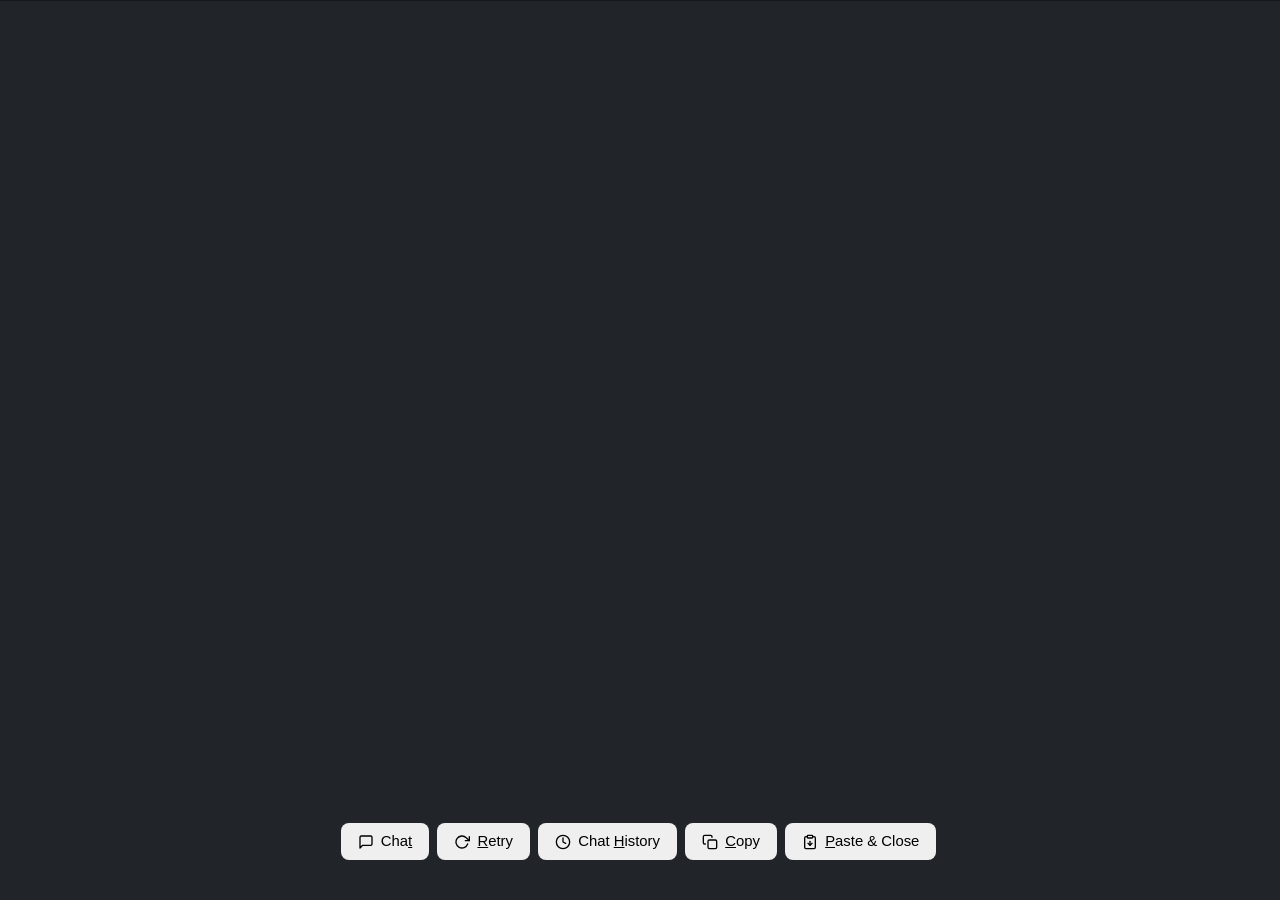
<file: lib/Response Window resources/index.html>
<!DOCTYPE html>
<html lang="en">
	<head>
		<script>
			(function() {
				var theme = localStorage.getItem('theme');
				if (theme) {
					document.documentElement.setAttribute('data-bs-theme', theme === 'Light' ? 'light' : 'dark');
				}
			})();
		</script>

		<meta charset="utf-8">
		<meta name="viewport" content="width=device-width, initial-scale=1">
		<meta name="description" content="">
		<meta name="author" content="Mark Otto, Jacob Thornton, and Bootstrap contributors">
		<meta name="generator" content="Hugo 0.115.4">
		<title>LLM AutoHotkey Assistant</title>

		<script src="Bootstrap/bootstrap.bundle.min.js"></script>
		<script src="Bootstrap/sidebars.js"></script>
		<script src="./js/highlight.min.js"></script>

		
		<link href="Bootstrap/sidebars.css" rel="stylesheet">
		<link href="Bootstrap/bootstrap.min.css" rel="stylesheet">
		<!--	
			The following resources are added to the page only so they can be
		 	properly extracted with a compiled .exe
			<link href="Bootstrap/fonts/glyphicons-halflings-regular.ttf" rel="stylesheet">
			<link href="Bootstrap/fonts/glyphicons-halflings-regular.woff" rel="stylesheet">
			<link href="Bootstrap/fonts/glyphicons-halflings-regular.woff2" rel="stylesheet">
		-->

        <!-- Additional stylesheets for markdown rendering -->
		<link id="highlight-dark-theme" rel="stylesheet" href="./css/highlight/atom-one-dark.min.css">
		<link id="highlight-light-theme" rel="stylesheet" href="./css/highlight/atom-one-light.min.css" disabled>
		<script>
			(function() {
				var currentTheme = document.documentElement.getAttribute('data-bs-theme');
				var storedTheme = localStorage.getItem('theme');
				var isLight = (currentTheme === 'light') || (storedTheme === 'Light');
				var hlDark = document.getElementById('highlight-dark-theme');
				var hlLight = document.getElementById('highlight-light-theme');
				if (isLight && hlDark && hlLight) {
					hlDark.disabled = true;
					hlLight.disabled = false;
				}
			})();
		</script>
        <link rel="stylesheet" href="./css/custom.css">
        <link rel="stylesheet" href="./css/katex.min.css">
        <link rel="stylesheet" href="./css/texmath.min.css">

		<style>
			:root {
				--FauxTitleBarHeight: calc(33.25px);
			}

			html, body {
				overflow-x: hidden;
				max-width: 100vw;
			}

			main {
				height: calc(100vh - (var(--FauxTitleBarHeight)));
				min-width: 0;
				max-width: 100vw;
				overflow-x: hidden;
			}

			/* Make #page-content a flex container in column direction */
			#page-content {
				display: flex;
				flex-direction: column;
				height: 100%;
				min-width: 0;
				max-width: 100%;
				padding-left: 1rem;
				padding-right: 0.25rem;
				overflow-x: hidden;
			}

			/* Make #content expand and be scrollable */
			#content {
				flex-grow: 1;
				min-width: 0;
				max-width: 100%;
				overflow-y: auto;
				overflow-x: hidden;
				overflow-wrap: break-word;
				word-break: normal;
			}

			#content:focus {
				outline: none;
			}
			
			/* These definitions are for the Web-based TitleBar */
			.ahk-titleBar {
				cursor: default;
				user-select: none;
				/* background-color: #4a525b; */
			}
				
			.ahk-title-btn {
				padding: 0.35em 1.0em;
				cursor: pointer;
				vertical-align: bottom;
				font-family: Webdings;
				font-size: 11pt;
			}

			#ahkTitleBar {
				-webkit-app-region: drag;
			}
						
			body .ahk-title-btn-restore {
				display: none
			}

			body.ahk-maximized .ahk-title-btn-restore {
				display: block;
			}

			body.ahk-maximized .ahk-title-btn-maximize {
				display: none;
			}

			.ahk-title-btn:hover {
				background: rgba(0, 0, 0, .2);
			}

			.ahk-title-btn-close:hover {
				background: #dc3545;
			}
			/* End Web-based TitleBar */

			.bd-placeholder-img {
				font-size: 1.125rem;
				text-anchor: middle;
				-webkit-user-select: none;
				-moz-user-select: none;
				user-select: none;
			}

			@media (min-width: 768px) {
				.bd-placeholder-img-lg {
					font-size: 3.5rem;
				}
			}

			.b-example-divider {
				width: 100%;
				height: 3rem;
				background-color: rgba(0, 0, 0, .1);
				border: solid rgba(0, 0, 0, .15);
				border-width: 0;
				box-shadow: inset 0 .5em 1.5em rgba(0, 0, 0, .1), inset 0 .125em .5em rgba(0, 0, 0, .15);
			}

			.b-example-vr {
				flex-shrink: 0;
				width: 1.5rem;
				height: 100vh;
			}

			.bi {
				vertical-align: -.125em;
				fill: currentColor;
			}

			.nav-scroller {
				position: relative;
				z-index: 2;
				height: 2.75rem;
				overflow-y: hidden;
			}

			.nav-scroller .nav {
				display: flex;
				flex-wrap: nowrap;
				padding-bottom: 1rem;
				margin-top: -1px;
				overflow-x: auto;
				text-align: center;
				white-space: nowrap;
				-webkit-overflow-scrolling: touch;
			}

			.btn-bd-primary {
				--bd-violet-bg: #712cf9;
				--bd-violet-rgb: 112.520718, 44.062154, 249.437846;

				--bs-btn-font-weight: 600;
				--bs-btn-color: var(--bs-white);
				--bs-btn-bg: var(--bd-violet-bg);
				--bs-btn-border-color: var(--bd-violet-bg);
				--bs-btn-hover-color: var(--bs-white);
				--bs-btn-hover-bg: #6528e0;
				--bs-btn-hover-border-color: #6528e0;
				--bs-btn-focus-shadow-rgb: var(--bd-violet-rgb);
				--bs-btn-active-color: var(--bs-btn-hover-color);
				--bs-btn-active-bg: #5a23c8;
				--bs-btn-active-border-color: #5a23c8;
			}

			.bd-mode-toggle {
				z-index: 1500;
			}

			.tab-content, .tab-pane {
				width: 100%;
			}

			.tab-container {
				padding: 1em;
			}

			.collapse-panel {
				right: 0;
				position: absolute;
				border-radius: 1rem;
				background-color: #0d6efd;
				padding: 4px 8px;
			}

			.nav-text {
				margin-left: 0.5rem;
			}

			#page-content {
				scrollbar-gutter: stable;
			}

			.title-icon {
				padding: 0.5em 1.0em;
				cursor: pointer;
				vertical-align: bottom;
			}

			.title-icon:hover {
				background: rgba(0, 0, 0, .2);
			}
		</style>

		<script>
			function collapsePanel(element) {
				var navText = document.getElementsByClassName("nav-text");
				for (i = 0; i < navText.length; i++) {
					if (navText[i].style.display === "none") {
						navText[i].style.display = "inline-block";
						element.innerText = "Collaspe Panel";
					}
					else {
						navText[i].style.display = "none";
						element.innerText = "Expand Panel";
					}
				}
			}
		</script>
	</head>
	<body class="bg-body-tertiary">
		
		<div class="b-example-divider bg-body-tertiary" style="height:1px;"></div>

		<main class="d-flex flex-nowrap mt-2">
			
			<!-- Page Content -->
				<div class="flex-grow-1 flex-column bg-body-tertiary" id="page-content">
					<div id="content" tabindex="-1" style="padding-right:0.5rem; outline: none;">
                        <!-- Markdown content will be rendered here-->
                    </div>
					<div class="response-toolbar-container d-flex justify-content-center gap-2 mt-3 mb-2 flex-wrap flex-shrink-0">
						<button type="button" id="chatButton" onclick="ahkButtonClick(this)" class="btn-modern btn-modern-chat" title="Continuer la discussion (Alt+T)">
							<svg class="btn-icon" viewBox="0 0 24 24" fill="none" stroke="currentColor" stroke-width="2" stroke-linecap="round" stroke-linejoin="round"><path d="M21 15a2 2 0 0 1-2 2H7l-4 4V5a2 2 0 0 1 2-2h14a2 2 0 0 1 2 2z"></path></svg>
							<span>Cha<u>t</u></span>
						</button>
						<button type="button" id="retryButton" onclick="ahkButtonClick(this)" class="btn-modern btn-modern-retry" title="Relancer la requête (Alt+R)">
							<svg class="btn-icon" viewBox="0 0 24 24" fill="none" stroke="currentColor" stroke-width="2" stroke-linecap="round" stroke-linejoin="round"><polyline points="23 4 23 10 17 10"></polyline><path d="M20.49 15a9 9 0 1 1-2.12-9.36L23 10"></path></svg>
							<span><u>R</u>etry</span>
						</button>
						<button type="button" id="chatHistoryButton" onclick="ahkButtonClick(this)" class="btn-modern btn-modern-history" title="Afficher l'historique de discussion (Alt+H)">
							<svg class="btn-icon" viewBox="0 0 24 24" fill="none" stroke="currentColor" stroke-width="2" stroke-linecap="round" stroke-linejoin="round"><circle cx="12" cy="12" r="10"></circle><polyline points="12 6 12 12 16 14"></polyline></svg>
							<span>Chat <u>H</u>istory</span>
						</button>
						<button type="button" id="copyButton" onclick="ahkButtonClick(this)" class="btn-modern btn-modern-copy" title="Copier la réponse dans le presse-papier (Alt+C)">
							<svg class="btn-icon" viewBox="0 0 24 24" fill="none" stroke="currentColor" stroke-width="2" stroke-linecap="round" stroke-linejoin="round"><rect x="9" y="9" width="13" height="13" rx="2" ry="2"></rect><path d="M5 15H4a2 2 0 0 1-2-2V4a2 2 0 0 1 2-2h9a2 2 0 0 1 2 2v1"></path></svg>
							<span><u>C</u>opy</span>
						</button>
						<button type="button" id="pasteButton" onclick="ahkButtonClick(this)" class="btn-modern btn-modern-paste" title="Coller dans l'application active et fermer (Alt+P)">
							<svg class="btn-icon" viewBox="0 0 24 24" fill="none" stroke="currentColor" stroke-width="2" stroke-linecap="round" stroke-linejoin="round"><path d="M16 4h2a2 2 0 0 1 2 2v14a2 2 0 0 1-2 2H6a2 2 0 0 1-2-2V6a2 2 0 0 1 2-2h2"></path><rect x="8" y="2" width="8" height="4" rx="1" ry="1"></rect><path d="M12 11v6"></path><path d="M9 14l3 3 3-3"></path></svg>
							<span><u>P</u>aste & Close</span>
						</button>
					</div>
				</div>
			<!-- End Page Content -->
		</main>

        <!-- Additional scripts for markdown rendering -->
        <script src="./js/markdown-it.min.js"></script>
        <script src="./js/katex.min.js"></script>
        <script src="./js/mhchem.min.js"></script>
        <script src="./js/texmath.min.js"></script>

        <!-- Your custom script to render markdown -->
        <script src="./js/main.js"></script>
	</body>
	<script>
		window.chrome.webview.addEventListener('message', ahkWebMessage);
		function ahkWebMessage(Msg) {
			console.log(Msg.data);
		}

		function ahkButtonClick(ele) {
			
			if (ele.id) {
				var eleInfo = ele.id;
			}
			else if (ele.name) {
				var eleInfo = ele.name;
			}
			else if (ele.innerText) {
				var eleInfo = ele.innerText;
			}
			else {
				var eleInfo = ele.outerHTML;
			}

			ahk.ButtonClick.Func(eleInfo);
		}
	</script>
</html>
</file>
<file: lib/Response Window resources/Bootstrap/sidebars.css>
body {
  min-height: 100vh;
  min-height: -webkit-fill-available;
}

html {
  height: -webkit-fill-available;
}

main {
  height: 100vh;
  height: -webkit-fill-available;
  max-height: 100vh;
  overflow-x: auto;
  overflow-y: hidden;
}

.dropdown-toggle { outline: 0; }

.btn-toggle {
  padding: .25rem .5rem;
  font-weight: 600;
  color: var(--bs-emphasis-color);
  background-color: transparent;
}
.btn-toggle:hover,
.btn-toggle:focus {
  color: rgba(var(--bs-emphasis-color-rgb), .85);
  background-color: var(--bs-tertiary-bg);
}

.btn-toggle::before {
  width: 1.25em;
  line-height: 0;
  content: url("data:image/svg+xml,%3csvg xmlns='http://www.w3.org/2000/svg' width='16' height='16' viewBox='0 0 16 16'%3e%3cpath fill='none' stroke='rgba%280,0,0,.5%29' stroke-linecap='round' stroke-linejoin='round' stroke-width='2' d='M5 14l6-6-6-6'/%3e%3c/svg%3e");
  transition: transform .35s ease;
  transform-origin: .5em 50%;
}

[data-bs-theme="dark"] .btn-toggle::before {
  content: url("data:image/svg+xml,%3csvg xmlns='http://www.w3.org/2000/svg' width='16' height='16' viewBox='0 0 16 16'%3e%3cpath fill='none' stroke='rgba%28255,255,255,.5%29' stroke-linecap='round' stroke-linejoin='round' stroke-width='2' d='M5 14l6-6-6-6'/%3e%3c/svg%3e");
}

.btn-toggle[aria-expanded="true"] {
  color: rgba(var(--bs-emphasis-color-rgb), .85);
}
.btn-toggle[aria-expanded="true"]::before {
  transform: rotate(90deg);
}

.btn-toggle-nav a {
  padding: .1875rem .5rem;
  margin-top: .125rem;
  margin-left: 1.25rem;
}
.btn-toggle-nav a:hover,
.btn-toggle-nav a:focus {
  background-color: var(--bs-tertiary-bg);
}

.scrollarea {
  overflow-y: auto;
}
</file>
<file: lib/Response Window resources/css/custom.css>
body {
    font-family: -apple-system, BlinkMacSystemFont, "Segoe UI", Roboto, "Helvetica Neue", Arial, sans-serif;
    font-size: 1.05rem;
    line-height: 1.65;
    letter-spacing: 0.01em;
}

[data-bs-theme="dark"] body {
    color: #f1f5f9;
    background-color: #1e2022;
}

[data-bs-theme="light"] body {
    color: #1e293b;
    background-color: #f8fafc;
}

kbd {
    font-family: "Latin Modern Mono 12", "Cascadia Code", "JetBrains Mono", "Fira Code", "Courier New", Courier, monospace;
    font-size: 0.9rem;
    border-radius: 3px;
    padding: 1px 4px;
}

[data-bs-theme="dark"] kbd {
    background-color: rgb(90, 90, 90);
    color: white;
}

[data-bs-theme="light"] kbd {
    background-color: #e9ecef;
    color: #212529;
    border: 1px solid #ced4da;
}

/* Code blocks styling */
pre, pre.hljs {
    border-radius: 5px;
    padding: 10px;
    margin: 1em 0;
    max-width: 100%;
    overflow-x: auto;
    overflow-y: hidden;
    box-sizing: border-box;
}

[data-bs-theme="light"] pre,
[data-bs-theme="light"] pre.hljs {
    border: 1px solid #e1e4e8;
}

pre code, pre.hljs code {
    white-space: pre;
    word-break: normal;
}

code {
    font-family: "Latin Modern Mono 12", "Cascadia Code", "JetBrains Mono", "Fira Code", "Courier New", Courier, monospace;
    font-size: 0.9rem;
}

/* Scrollbar styling for code blocks and main content */
pre::-webkit-scrollbar,
#content::-webkit-scrollbar {
    width: 8px;
    height: 8px;
}

pre::-webkit-scrollbar-track,
#content::-webkit-scrollbar-track {
    border-radius: 4px;
}

[data-bs-theme="dark"] pre::-webkit-scrollbar-track,
[data-bs-theme="dark"] #content::-webkit-scrollbar-track {
    background: rgba(0, 0, 0, 0.2);
}

[data-bs-theme="dark"] pre::-webkit-scrollbar-thumb,
[data-bs-theme="dark"] #content::-webkit-scrollbar-thumb {
    background: rgba(255, 255, 255, 0.25);
    border-radius: 4px;
}

[data-bs-theme="dark"] pre::-webkit-scrollbar-thumb:hover,
[data-bs-theme="dark"] #content::-webkit-scrollbar-thumb:hover {
    background: rgba(255, 255, 255, 0.4);
}

[data-bs-theme="light"] pre::-webkit-scrollbar-track,
[data-bs-theme="light"] #content::-webkit-scrollbar-track {
    background: rgba(0, 0, 0, 0.05);
}

[data-bs-theme="light"] pre::-webkit-scrollbar-thumb,
[data-bs-theme="light"] #content::-webkit-scrollbar-thumb {
    background: rgba(0, 0, 0, 0.25);
    border-radius: 4px;
}

[data-bs-theme="light"] pre::-webkit-scrollbar-thumb:hover,
[data-bs-theme="light"] #content::-webkit-scrollbar-thumb:hover {
    background: rgba(0, 0, 0, 0.45);
}

/* Tables and media responsiveness */
table {
    display: block;
    max-width: 100%;
    overflow-x: auto;
}

img {
    max-width: 100%;
    height: auto;
}

/* Inline code styling */
[data-bs-theme="dark"] :not(pre) > code {
    background-color: rgba(255, 255, 255, 0.1);
    border-radius: 3px;
    padding: 2px 4px;
    color: #e6e6e6;
}

[data-bs-theme="light"] :not(pre) > code {
    background-color: rgba(0, 0, 0, 0.06);
    border-radius: 3px;
    padding: 2px 4px;
    color: #d63384;
}

/* Override Bootstrap's disabled button styles */
.btn.disabled,
.btn:disabled {
  pointer-events: auto;
  cursor: not-allowed;
}

/* ====================================================
   Modern Action Toolbar & Buttons
   ==================================================== */

.response-toolbar-container {
    padding: 0.5rem 0.75rem;
    border-radius: 12px;
    transition: all 0.2s ease;
}

[data-bs-theme="dark"] .response-toolbar-container {
    background: rgba(30, 32, 34, 0.95);
    border-top: 1px solid rgba(255, 255, 255, 0.12);
}

[data-bs-theme="light"] .response-toolbar-container {
    background: rgba(248, 250, 252, 0.98);
    border-top: 1px solid rgba(0, 0, 0, 0.10);
}

.btn-modern {
    display: inline-flex;
    align-items: center;
    justify-content: center;
    gap: 0.45rem;
    padding: 0.45rem 1rem;
    font-size: 0.93rem;
    font-weight: 500;
    border-radius: 8px;
    border: 1px solid transparent;
    cursor: pointer;
    transition: all 0.15s cubic-bezier(0.4, 0, 0.2, 1);
    user-select: none;
    text-decoration: none;
    line-height: 1.35;
}

.btn-modern:active {
    transform: translateY(1px) scale(0.98);
}

.btn-modern .btn-icon {
    width: 16px;
    height: 16px;
    flex-shrink: 0;
    transition: transform 0.2s ease;
}

.btn-modern:hover .btn-icon {
    transform: scale(1.1);
}

/* ====================================================
   Dark theme - Modern pale / tinted button variants
   (Substantial, semi-opaque pastel fills)
   ==================================================== */

/* Chat (Soft Blue) */
[data-bs-theme="dark"] .btn-modern-chat,
[data-bs-theme="dark"] .btn-modern-primary {
    background-color: rgba(59, 130, 246, 0.32);
    color: #bfdbfe;
    border-color: rgba(96, 165, 250, 0.55);
}
[data-bs-theme="dark"] .btn-modern-chat:hover,
[data-bs-theme="dark"] .btn-modern-primary:hover {
    background-color: rgba(59, 130, 246, 0.46);
    color: #ffffff;
    border-color: rgba(147, 197, 253, 0.75);
    box-shadow: 0 2px 10px rgba(59, 130, 246, 0.35);
}

/* Retry (Soft Rose / Coral) */
[data-bs-theme="dark"] .btn-modern-retry {
    background-color: rgba(244, 63, 94, 0.32);
    color: #fecdd3;
    border-color: rgba(251, 113, 133, 0.55);
}
[data-bs-theme="dark"] .btn-modern-retry:hover {
    background-color: rgba(244, 63, 94, 0.46);
    color: #ffffff;
    border-color: rgba(253, 164, 175, 0.75);
    box-shadow: 0 2px 10px rgba(244, 63, 94, 0.35);
}

/* Chat History (Soft Emerald / Mint) */
[data-bs-theme="dark"] .btn-modern-history {
    background-color: rgba(34, 197, 94, 0.30);
    color: #bbf7d0;
    border-color: rgba(74, 222, 128, 0.55);
}
[data-bs-theme="dark"] .btn-modern-history:hover {
    background-color: rgba(34, 197, 94, 0.44);
    color: #ffffff;
    border-color: rgba(134, 239, 172, 0.75);
    box-shadow: 0 2px 10px rgba(34, 197, 94, 0.35);
}

/* Copy (Soft Slate / Cool Grey) */
[data-bs-theme="dark"] .btn-modern-copy,
[data-bs-theme="dark"] .btn-modern-secondary {
    background-color: rgba(148, 163, 184, 0.28);
    color: #f1f5f9;
    border-color: rgba(148, 163, 184, 0.50);
}
[data-bs-theme="dark"] .btn-modern-copy:hover,
[data-bs-theme="dark"] .btn-modern-secondary:hover {
    background-color: rgba(148, 163, 184, 0.42);
    color: #ffffff;
    border-color: rgba(203, 213, 225, 0.70);
    box-shadow: 0 2px 10px rgba(148, 163, 184, 0.30);
}

/* Paste & Close (Soft Amber / Orange) */
[data-bs-theme="dark"] .btn-modern-paste {
    background-color: rgba(249, 115, 22, 0.32);
    color: #fed7aa;
    border-color: rgba(251, 146, 60, 0.55);
}
[data-bs-theme="dark"] .btn-modern-paste:hover {
    background-color: rgba(249, 115, 22, 0.46);
    color: #ffffff;
    border-color: rgba(253, 186, 116, 0.75);
    box-shadow: 0 2px 10px rgba(249, 115, 22, 0.35);
}

/* ====================================================
   Light theme - Modern pale / pastel button variants
   (Solid soft pastel fills)
   ==================================================== */

/* Chat (Sky Blue) */
[data-bs-theme="light"] .btn-modern-chat,
[data-bs-theme="light"] .btn-modern-primary {
    background-color: #dbeafe;
    color: #1e40af;
    border-color: #93c5fd;
    box-shadow: 0 1px 2px rgba(37, 99, 235, 0.10);
}
[data-bs-theme="light"] .btn-modern-chat:hover,
[data-bs-theme="light"] .btn-modern-primary:hover {
    background-color: #bfdbfe;
    color: #1e3a8a;
    border-color: #60a5fa;
    box-shadow: 0 2px 8px rgba(37, 99, 235, 0.22);
}

/* Retry (Rose / Coral) */
[data-bs-theme="light"] .btn-modern-retry {
    background-color: #ffe4e6;
    color: #be123c;
    border-color: #fda4af;
    box-shadow: 0 1px 2px rgba(225, 29, 72, 0.10);
}
[data-bs-theme="light"] .btn-modern-retry:hover {
    background-color: #fecdd3;
    color: #9f1239;
    border-color: #fb7185;
    box-shadow: 0 2px 8px rgba(225, 29, 72, 0.22);
}

/* Chat History (Sage / Emerald) */
[data-bs-theme="light"] .btn-modern-history {
    background-color: #dcfce7;
    color: #15803d;
    border-color: #86efac;
    box-shadow: 0 1px 2px rgba(22, 163, 74, 0.10);
}
[data-bs-theme="light"] .btn-modern-history:hover {
    background-color: #bbf7d0;
    color: #166534;
    border-color: #4ade80;
    box-shadow: 0 2px 8px rgba(22, 163, 74, 0.22);
}

/* Copy (Slate / Cool Grey) */
[data-bs-theme="light"] .btn-modern-copy,
[data-bs-theme="light"] .btn-modern-secondary {
    background-color: #f1f5f9;
    color: #334155;
    border-color: #cbd5e1;
    box-shadow: 0 1px 2px rgba(71, 85, 105, 0.10);
}
[data-bs-theme="light"] .btn-modern-copy:hover,
[data-bs-theme="light"] .btn-modern-secondary:hover {
    background-color: #e2e8f0;
    color: #0f172a;
    border-color: #94a3b8;
    box-shadow: 0 2px 8px rgba(71, 85, 105, 0.22);
}

/* Paste & Close (Amber / Orange) */
[data-bs-theme="light"] .btn-modern-paste {
    background-color: #ffedd5;
    color: #c2410c;
    border-color: #fdba74;
    box-shadow: 0 1px 2px rgba(234, 88, 12, 0.10);
}
[data-bs-theme="light"] .btn-modern-paste:hover {
    background-color: #fed7aa;
    color: #9a3412;
    border-color: #fb923c;
    box-shadow: 0 2px 8px rgba(234, 88, 12, 0.22);
}

.btn-modern:disabled {
    opacity: 0.45;
    cursor: not-allowed;
    transform: none !important;
    box-shadow: none !important;
}

/* ====================================================
   Modern Code Block Container & Copy Button
   ==================================================== */

.code-block-wrapper {
    position: relative;
    margin: 1.15rem 0;
    border-radius: 8px;
    overflow: hidden;
    border: 1px solid rgba(128, 128, 128, 0.2);
}

[data-bs-theme="dark"] .code-block-wrapper {
    background-color: #181a1b;
    border-color: rgba(255, 255, 255, 0.1);
}

[data-bs-theme="light"] .code-block-wrapper {
    background-color: #f8fafc;
    border-color: #e2e8f0;
}

.code-block-wrapper pre,
.code-block-wrapper pre.hljs {
    margin: 0;
    border: none;
    border-radius: 0;
}

.code-block-header {
    display: flex;
    justify-content: space-between;
    align-items: center;
    padding: 0.35rem 0.85rem;
    font-size: 0.78rem;
    font-family: -apple-system, BlinkMacSystemFont, "Segoe UI", Roboto, monospace;
    user-select: none;
}

[data-bs-theme="dark"] .code-block-header {
    background-color: rgba(255, 255, 255, 0.04);
    color: #94a3b8;
    border-bottom: 1px solid rgba(255, 255, 255, 0.06);
}

[data-bs-theme="light"] .code-block-header {
    background-color: #f1f5f9;
    color: #64748b;
    border-bottom: 1px solid #e2e8f0;
}

.code-block-lang {
    text-transform: uppercase;
    font-weight: 600;
    letter-spacing: 0.05em;
    font-size: 0.73rem;
}

.code-copy-btn {
    display: inline-flex;
    align-items: center;
    gap: 0.35rem;
    padding: 0.2rem 0.55rem;
    font-size: 0.76rem;
    font-weight: 500;
    border-radius: 5px;
    border: 1px solid transparent;
    cursor: pointer;
    transition: all 0.15s ease;
    user-select: none;
}

.code-copy-btn svg {
    width: 13px;
    height: 13px;
}

[data-bs-theme="dark"] .code-copy-btn {
    background-color: rgba(255, 255, 255, 0.08);
    color: #cbd5e1;
    border-color: rgba(255, 255, 255, 0.1);
}

[data-bs-theme="dark"] .code-copy-btn:hover {
    background-color: rgba(255, 255, 255, 0.16);
    color: #ffffff;
    border-color: rgba(255, 255, 255, 0.2);
}

[data-bs-theme="light"] .code-copy-btn {
    background-color: #ffffff;
    color: #475569;
    border-color: #cbd5e1;
}

[data-bs-theme="light"] .code-copy-btn:hover {
    background-color: #f8fafc;
    color: #0f172a;
    border-color: #94a3b8;
}

/* Streaming styles */
.streaming-placeholder {
    color: #adb5bd;
    font-style: italic;
    padding: 10px 0;
}

/* Reasoning / Thinking Block Styling */
details.reasoning-block {
    margin: 0.75rem 0 1.25rem 0;
    border-radius: 8px;
    padding: 0.5rem 0.85rem;
    font-size: 0.93rem;
    transition: background-color 0.2s ease;
}

[data-bs-theme="dark"] details.reasoning-block {
    background-color: rgba(255, 255, 255, 0.04);
    border: 1px solid rgba(255, 255, 255, 0.12);
    border-left: 4px solid #6c757d;
}

[data-bs-theme="light"] details.reasoning-block {
    background-color: #f1f3f5;
    border: 1px solid #dee2e6;
    border-left: 4px solid #adb5bd;
}

summary.reasoning-summary {
    cursor: pointer;
    font-weight: 600;
    user-select: none;
    padding: 2px 0;
    outline: none;
    display: list-item;
}

[data-bs-theme="dark"] summary.reasoning-summary {
    color: #94a3b8;
}

[data-bs-theme="dark"] summary.reasoning-summary:hover {
    color: #cbd5e1;
}

[data-bs-theme="light"] summary.reasoning-summary {
    color: #64748b;
}

[data-bs-theme="light"] summary.reasoning-summary:hover {
    color: #334155;
}

details.reasoning-block[open] > summary.reasoning-summary {
    margin-bottom: 0.5rem;
    border-bottom: 1px dashed rgba(108, 117, 125, 0.3);
    padding-bottom: 0.35rem;
}

[data-bs-theme="dark"] details.reasoning-block > p,
[data-bs-theme="dark"] details.reasoning-block > div,
[data-bs-theme="dark"] details.reasoning-block li {
    color: #94a3b8;
}

[data-bs-theme="light"] details.reasoning-block > p,
[data-bs-theme="light"] details.reasoning-block > div,
[data-bs-theme="light"] details.reasoning-block li {
    color: #475569;
}
</file>
<file: lib/Response Window resources/css/highlight/atom-one-dark.min.css>
pre code.hljs{display:block;overflow-x:auto;padding:1em}code.hljs{padding:3px 5px}.hljs{color:#abb2bf;background:#282c34}.hljs-comment,.hljs-quote{color:#5c6370;font-style:italic}.hljs-doctag,.hljs-formula,.hljs-keyword{color:#c678dd}.hljs-deletion,.hljs-name,.hljs-section,.hljs-selector-tag,.hljs-subst{color:#e06c75}.hljs-literal{color:#56b6c2}.hljs-addition,.hljs-attribute,.hljs-meta .hljs-string,.hljs-regexp,.hljs-string{color:#98c379}.hljs-attr,.hljs-number,.hljs-selector-attr,.hljs-selector-class,.hljs-selector-pseudo,.hljs-template-variable,.hljs-type,.hljs-variable{color:#d19a66}.hljs-bullet,.hljs-link,.hljs-meta,.hljs-selector-id,.hljs-symbol,.hljs-title{color:#61aeee}.hljs-built_in,.hljs-class .hljs-title,.hljs-title.class_{color:#e6c07b}.hljs-emphasis{font-style:italic}.hljs-strong{font-weight:700}.hljs-link{text-decoration:underline}
</file>
<file: lib/Response Window resources/css/highlight/atom-one-light.min.css>
﻿pre code.hljs{display:block;overflow-x:auto;padding:1em}code.hljs{padding:3px 5px}.hljs{color:#383a42;background:#fafafa}.hljs-comment,.hljs-quote{color:#a0a1a7;font-style:italic}.hljs-doctag,.hljs-formula,.hljs-keyword{color:#a626a4}.hljs-deletion,.hljs-name,.hljs-section,.hljs-selector-tag,.hljs-subst{color:#e45649}.hljs-literal{color:#0184bb}.hljs-addition,.hljs-attribute,.hljs-meta .hljs-string,.hljs-regexp,.hljs-string{color:#50a14f}.hljs-attr,.hljs-number,.hljs-selector-attr,.hljs-selector-class,.hljs-selector-pseudo,.hljs-template-variable,.hljs-type,.hljs-variable{color:#986801}.hljs-bullet,.hljs-link,.hljs-meta,.hljs-selector-id,.hljs-symbol,.hljs-title{color:#4078f2}.hljs-built_in,.hljs-class .hljs-title,.hljs-title.class_{color:#c18401}.hljs-emphasis{font-style:italic}.hljs-strong{font-weight:700}.hljs-link{text-decoration:underline}
</file>
<file: lib/Response Window resources/css/texmath.min.css>
/**
 * Minified by jsDelivr using clean-css v5.3.0.
 * Original file: /npm/markdown-it-texmath@1.0.0/css/texmath.css
 *
 * Do NOT use SRI with dynamically generated files! More information: https://www.jsdelivr.com/using-sri-with-dynamic-files
 */
.katex{font-size:1em!important}eq{display:inline-block}eqn{display:block}section.eqno{display:flex;flex-direction:row;align-content:space-between;align-items:center}section.eqno>eqn{width:100%;margin-left:3em}section.eqno>span{width:3em;text-align:right}
/*# sourceMappingURL=/sm/9503fb8dfa654325127d4d8ecbbb2217531d6100158fd2f53e9f6cb506d1d56f.map */
</file>
